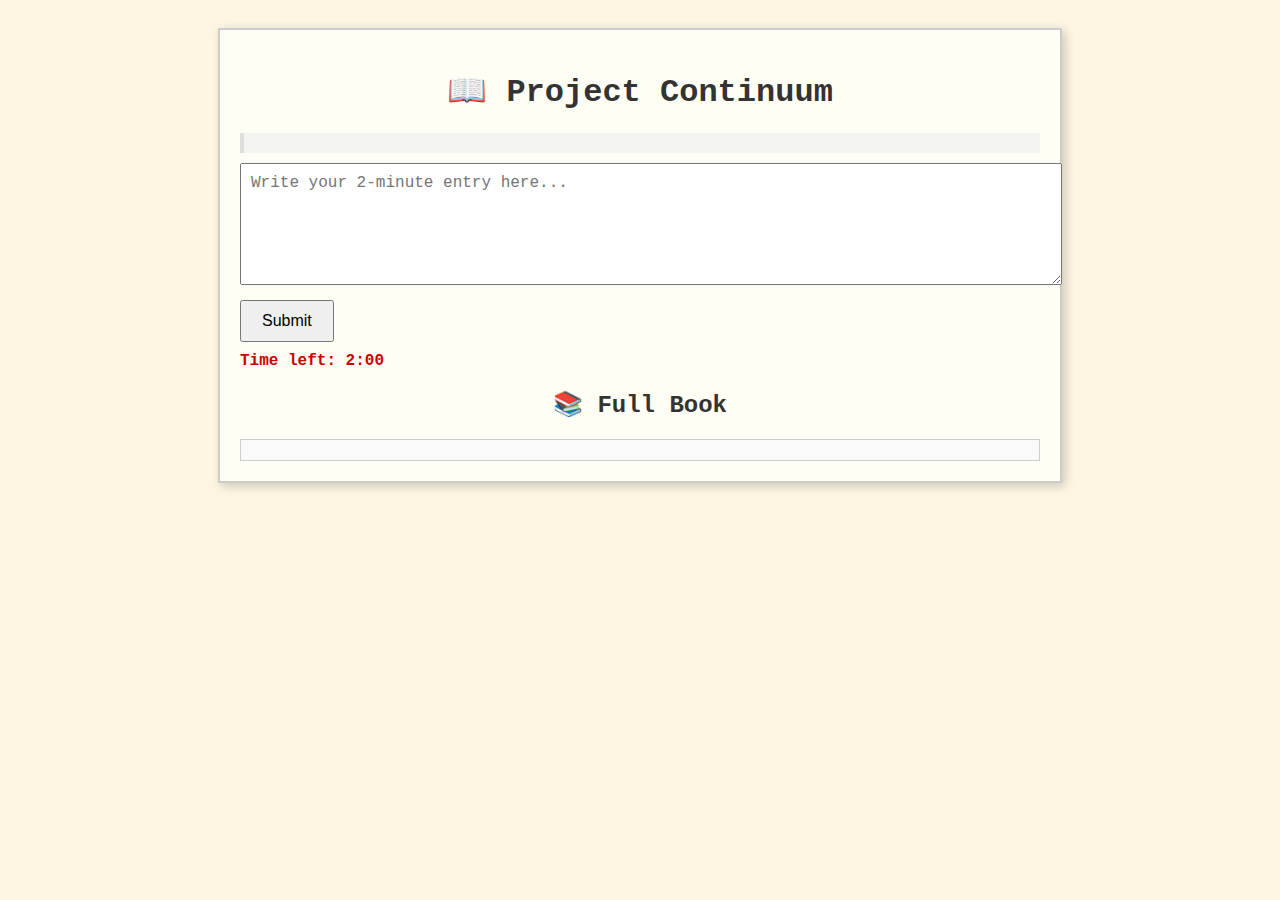
<file: index.html>
<!DOCTYPE html>
<html lang="en">
<head>
    <meta charset="UTF-8">
    <title>Project Continuum</title>
    <link rel="stylesheet" href="style.css">
</head>
<body>
    <div id="notebook">
        <h1>📖 Project Continuum</h1>

        <div id="story-container">
            <div id="last-entry" class="greyed"></div>
            <textarea id="entry-input" placeholder="Write your 2-minute entry here..."></textarea>
            <button id="submit-btn">Submit</button>
            <div id="timer">Time left: 2:00</div>
        </div>

        <h2>📚 Full Book</h2>
        <div id="full-book"></div>
    </div>

    <script src="script.js"></script>
</body>
</html>
</file>
<file: style.css>
body {
    font-family: 'Courier New', monospace;
    background: #fdf6e3;
    color: #333;
    padding: 20px;
}

#notebook {
    max-width: 800px;
    margin: auto;
    border: 2px solid #ccc;
    padding: 20px;
    background: #fffef5;
    box-shadow: 3px 3px 10px rgba(0,0,0,0.2);
}

h1, h2 {
    text-align: center;
}

.greyed {
    opacity: 0.6;
    font-style: italic;
    background-color: #eee;
    padding: 10px;
    border-left: 4px solid #ccc;
    margin-bottom: 10px;
}

#entry-input {
    width: 100%;
    height: 100px;
    font-family: 'Courier New', monospace;
    font-size: 16px;
    padding: 10px;
}

#full-book {
    max-height: 400px;
    overflow-y: scroll;
    padding: 10px;
    border: 1px solid #ccc;
    background: #fafafa;
    white-space: pre-wrap;
}

#timer {
    margin-top: 10px;
    font-weight: bold;
    color: #c00;
}

button {
    margin-top: 10px;
    padding: 10px 20px;
    font-size: 16px;
    cursor: pointer;
}/* CSS Document */
</file>
